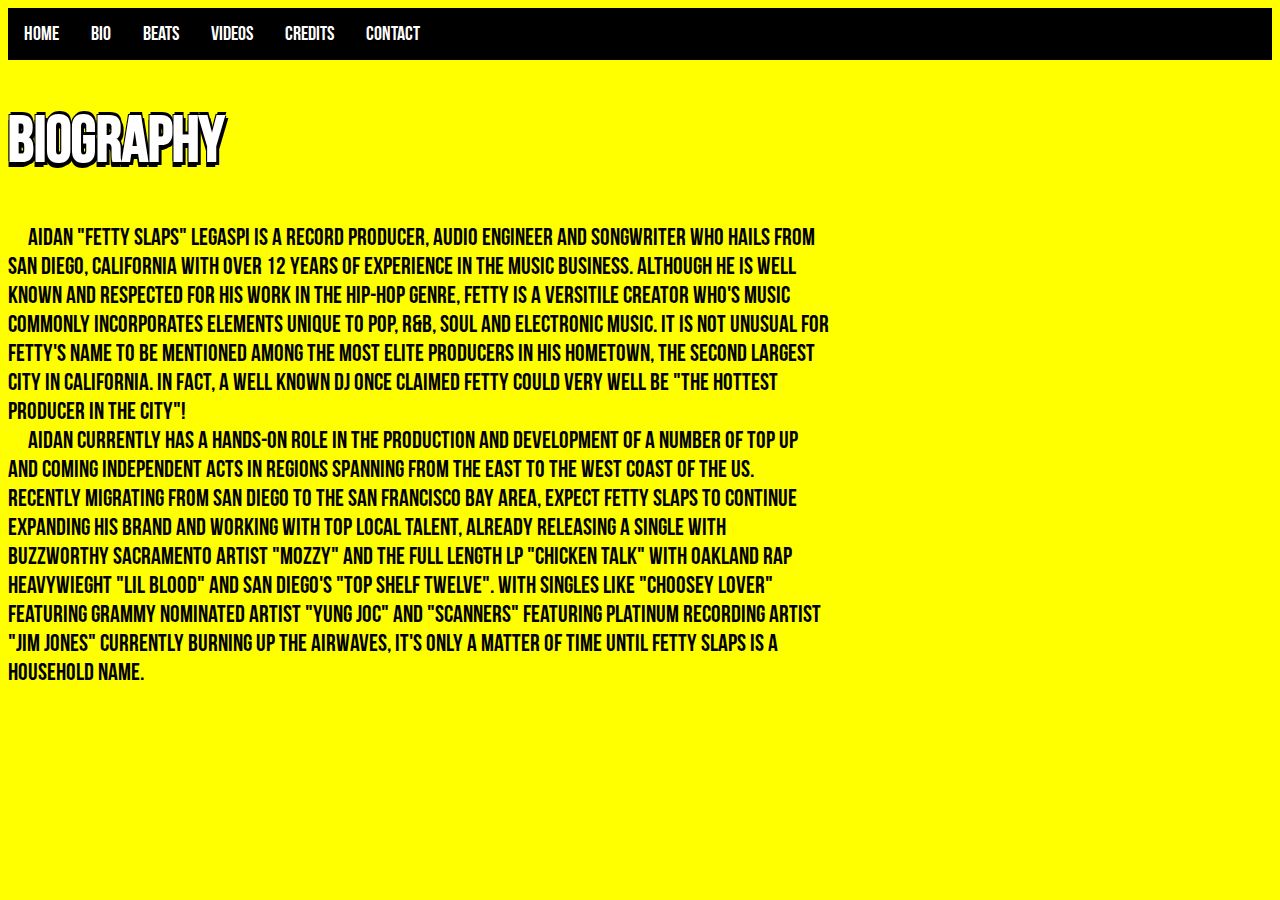
<file: bio.html>
<!DOCTYPE html>
<html>
<head>
	<title>Credits</title>
	<link rel="stylesheet" type="text/css" href="style.css">
</head>
<body>
	<nav>
		<ul id="navlinks">
			<li id="lnk"><a href="index.html">Home</a></li>
			<li id="lnk"><a href="bio.html">Bio</a></li>
			<li id="lnk"><a href="beats.html">Beats</a></li>
			<li id="lnk"><a href="videos.html">Videos</a></li>
			<li id="lnk"><a href="credits.html">Credits</a></li>
			<li id="lnk"><a href="contact.html">Contact</a></li>
		</ul>
	</nav>
	<header>
		<h1>Biography</h1>
	</header>
		<section>
			<p id="bio">&nbsp;&nbsp;&nbsp;&nbsp;&nbsp;Aidan "Fetty Slaps" Legaspi is a Record Producer, Audio Engineer and Songwriter who hails from San Diego, California with over 12 years of experience in the music business. Although he is well known and respected for his work in the Hip-Hop genre, Fetty is a versitile creator who's music commonly incorporates elements unique to Pop, R&amp;B, Soul and Electronic Music. It is not unusual for Fetty's name to be mentioned among the most elite producers in his hometown, the second largest city in California. In fact, a well known DJ once claimed Fetty could very well be "the hottest producer in the city"! <br>
			&nbsp;&nbsp;&nbsp;&nbsp;&nbsp;Aidan currently has a hands-on role in the production and development of a number of top up and coming independent acts in regions spanning from the East to the West Coast of the US. Recently migrating from San Diego to the San Francisco Bay Area, expect Fetty Slaps to continue expanding his brand and working with top local talent, already releasing a single with buzzworthy Sacramento artist "Mozzy" and the full length LP "Chicken Talk" with Oakland rap heavywieght "Lil Blood" and San Diego's "Top Shelf Twelve". With singles like "Choosey Lover" featuring Grammy Nominated artist "Yung Joc" and "Scanners" featuring Platinum recording artist "Jim Jones" currently burning up the airwaves, it's only a matter of time until Fetty Slaps is a household name.  
			 </p>
		</section>
</body>
</html>
</file>
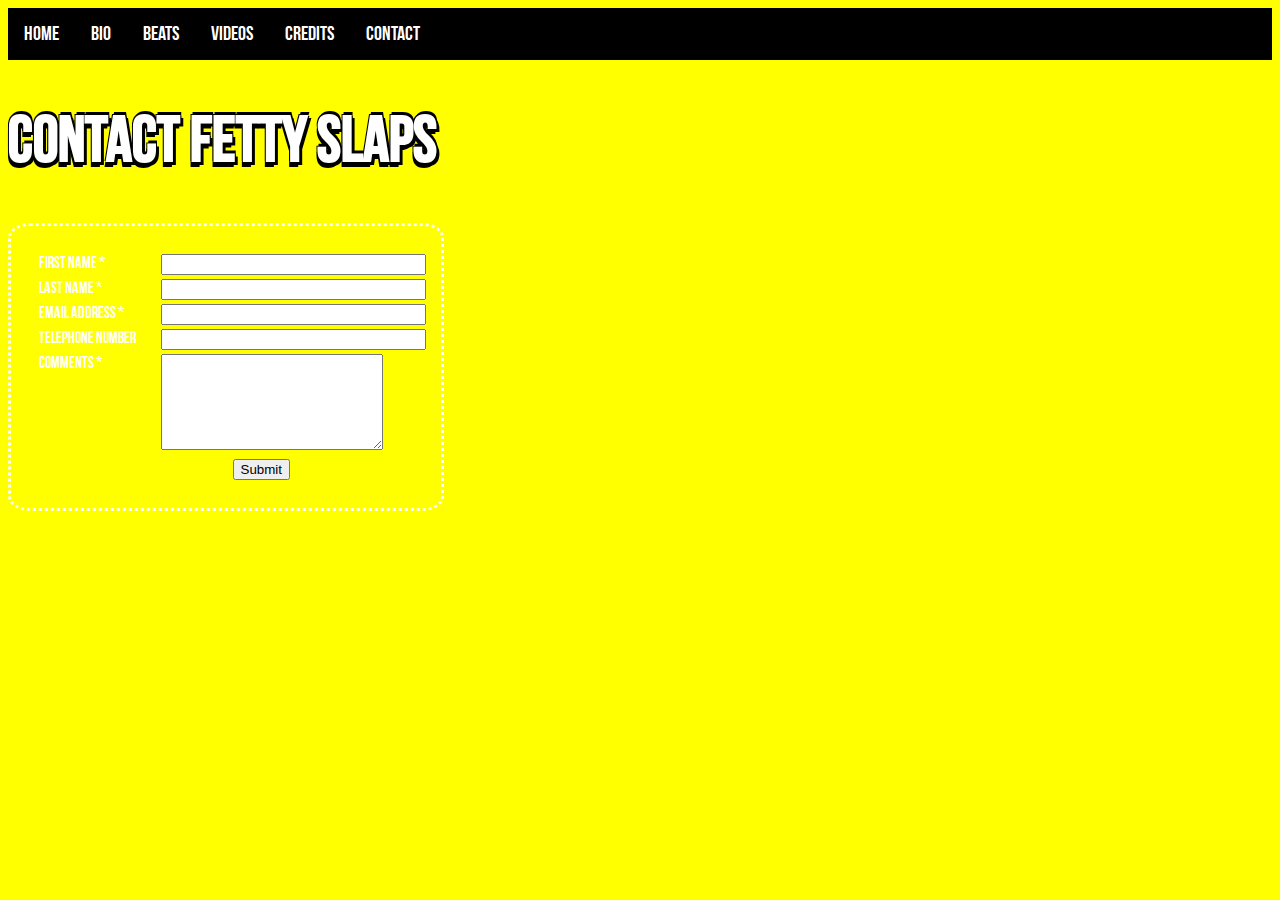
<file: contact.html>
<!DOCTYPE html>
<html>
<head>
	<title>Contact</title>
	<link rel="stylesheet" type="text/css" href="style.css">
</head>
<body>
	<nav>
		<ul id="navlinks">
			<li id="lnk"><a href="index.html">Home</a></li>
			<li id="lnk"><a href="bio.html">Bio</a></li>
			<li id="lnk"><a href="beats.html">Beats</a></li>
			<li id="lnk"><a href="videos.html">Videos</a></li>
			<li id="lnk"><a href="credits.html">Credits</a></li>
			<li id="lnk"><a href="contact.html">Contact</a></li>
		</ul>
	</nav>
	<header>
		<h1>Contact Fetty Slaps</h1>
	</header>
<form name="Contact" method="post" action="submit.html">
<table width="450px">
</tr>
<tr>
 <td valign="top">
  <label for="first_name">First Name *</label>
 </td>
 <td valign="top">
  <input  type="text" name="first_name" maxlength="50" size="30">
 </td>
</tr>
 
<tr>
 <td valign="top"">
  <label for="last_name">Last Name *</label>
 </td>
 <td valign="top">
  <input  type="text" name="last_name" maxlength="50" size="30">
 </td>
</tr>
<tr>
 <td valign="top">
  <label for="email">Email Address *</label>
 </td>
 <td valign="top">
  <input  type="text" name="email" maxlength="80" size="30">
 </td>
 
</tr>
<tr>
 <td valign="top">
  <label for="telephone">Telephone Number</label>
 </td>
 <td valign="top">
  <input  type="text" name="telephone" maxlength="30" size="30">
 </td>
</tr>
<tr>
 <td valign="top">
  <label for="comments">Comments *</label>
 </td>
 <td valign="top">
  <textarea  name="comments" maxlength="1000" cols="25" rows="6"></textarea>
 </td>
 
</tr>
<tr>
 <td colspan="2" style="text-align:center">
  <input type="submit" value="Submit">   
 </td>
</tr>
</table>
</form>
</body>
</html>
</file>
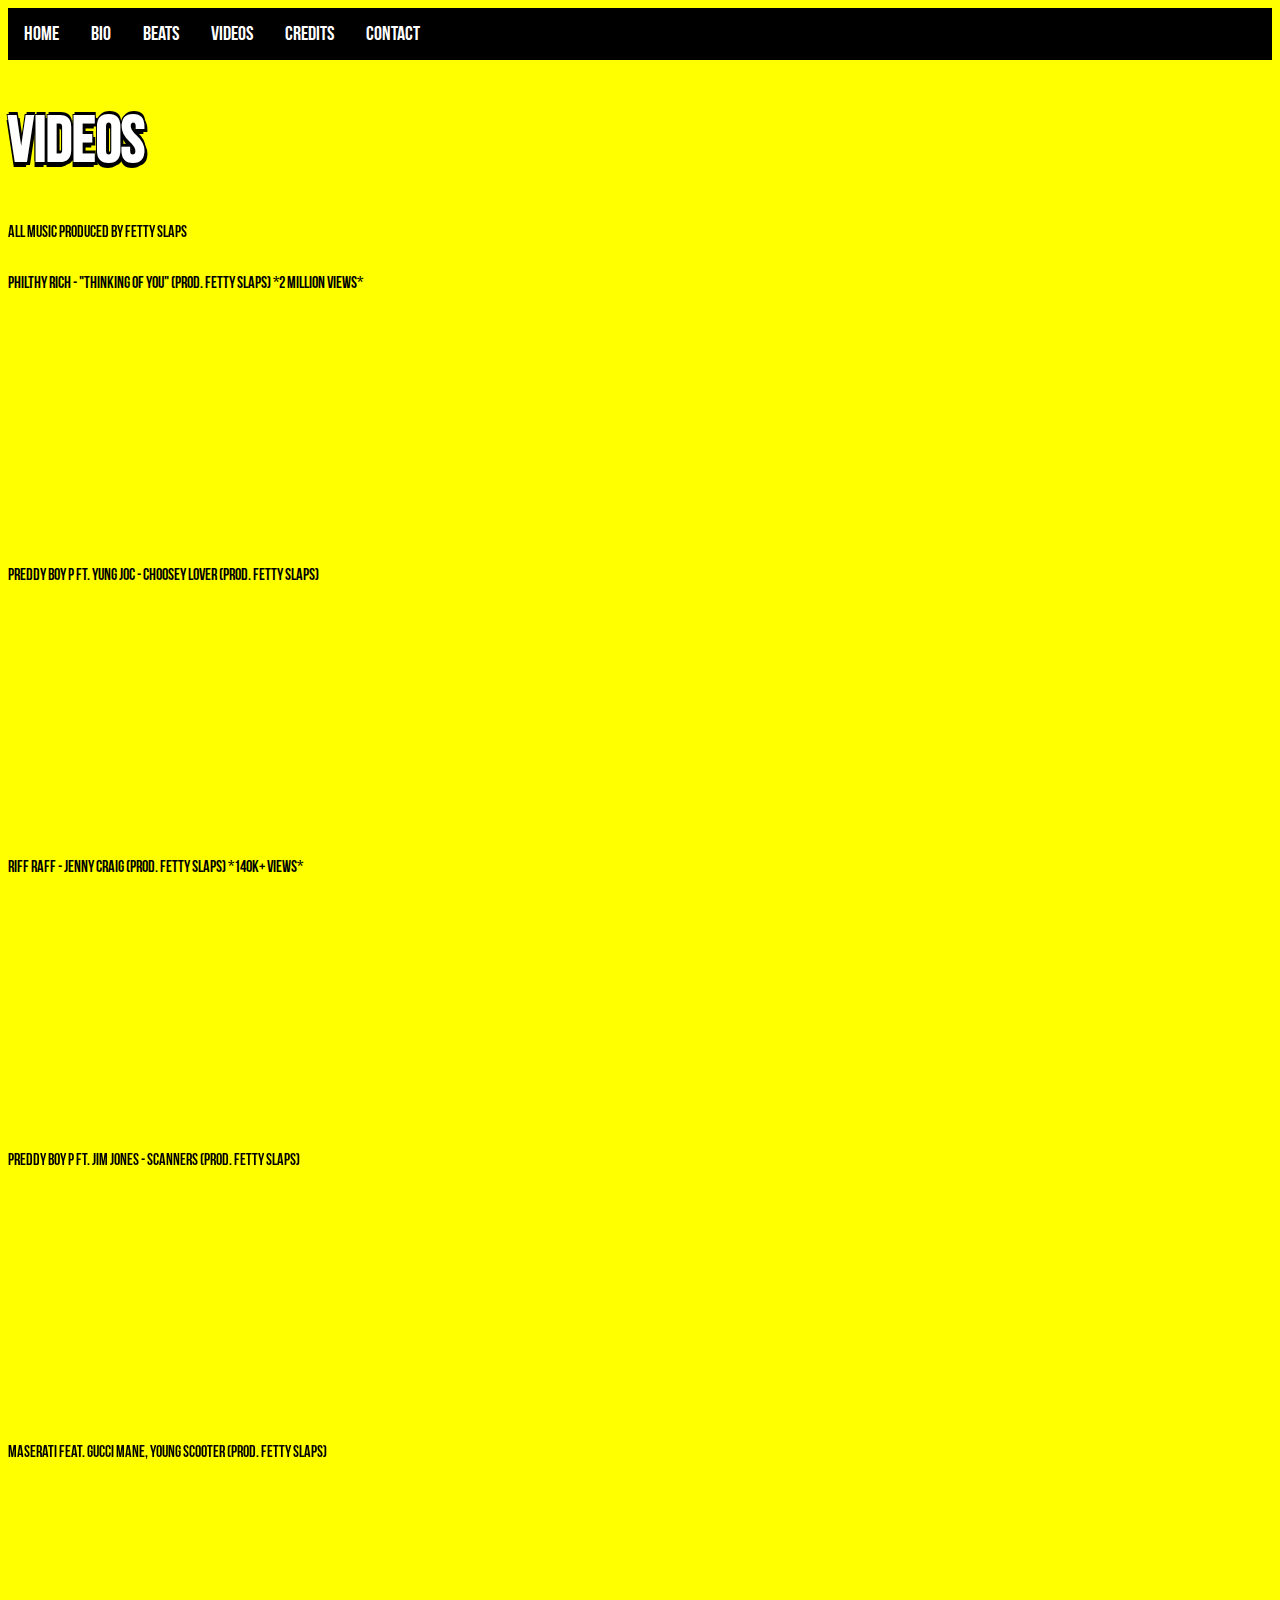
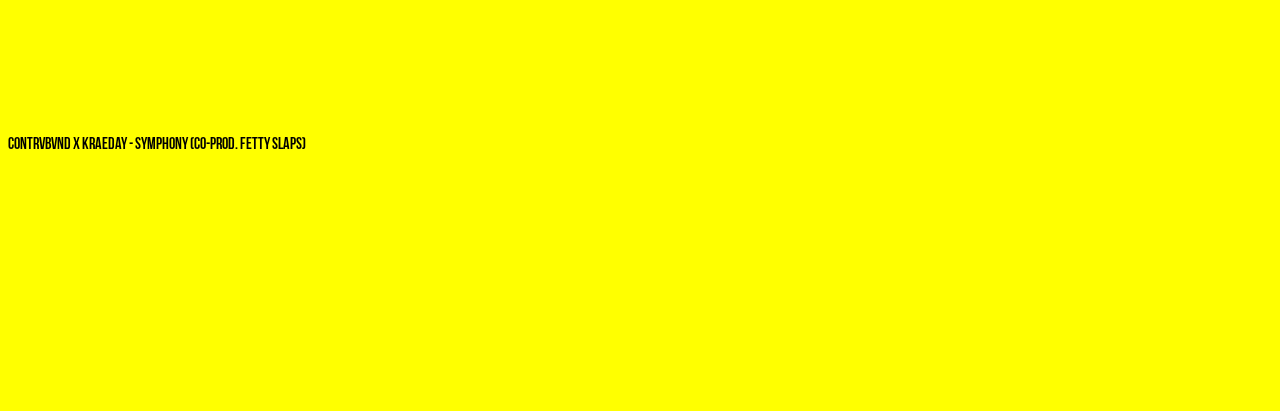
<file: videos.html>
<!DOCTYPE html>
<html>
<head>
	<title>Videos</title>
	<link rel="stylesheet" type="text/css" href="style.css">
</head>
<body>
	<nav>
		<ul id="navlinks">
			<li id="lnk"><a href="index.html">Home</a></li>
			<li id="lnk"><a href="bio.html">Bio</a></li>
			<li id="lnk"><a href="beats.html">Beats</a></li>
			<li id="lnk"><a href="videos.html">Videos</a></li>
			<li id="lnk"><a href="credits.html">Credits</a></li>
			<li id="lnk"><a href="contact.html">Contact</a></li>
		</ul>
	</nav>
	<header>
		<h1>Videos</h1>
		
	</header>
	<p>All music produced by Fetty Slaps</p>
<div class="videos">
	<div class="vids">
		<p>Philthy Rich - "Thinking Of You" (Prod. Fetty Slaps) *2 Million Views*</p>
		<iframe width="420" height="236.25" src="https://www.youtube.com/embed/6qCA0UxUfnI" frameborder="0" allowfullscreen></iframe>
		<p>Preddy Boy P ft. Yung Joc - Choosey Lover (Prod. Fetty Slaps)</p>
		<iframe width="420" height="236.25" src="https://www.youtube.com/embed/HsxIac3gvR0" frameborder="0" allowfullscreen></iframe>
		<p>RiFF RaFF - Jenny Craig (Prod. Fetty Slaps) *140k+ Views*</p>
		<iframe width="420" height="236.25" src="https://www.youtube.com/embed/aHWyvIOkiJI" frameborder="0" allowfullscreen></iframe>
		<p>Preddy Boy P ft. Jim Jones - Scanners (Prod. Fetty Slaps)</p>
		<iframe width="420" height="236.25" src="https://www.youtube.com/embed/I-8EyrNH-PE" frameborder="0" allowfullscreen></iframe>
		<p>Maserati feat. Gucci Mane, Young Scooter (Prod. Fetty Slaps)</p>
		<iframe width="420" height="236.25" src="https://www.youtube.com/embed/RyAPQs0wjWQ" frameborder="0" allowfullscreen></iframe>
		<p>Contrvbvnd x Kraeday - Symphony (Co-Prod. Fetty Slaps)</p>
		<iframe width="420" height="236.25" src="https://www.youtube.com/embed/xfc7KEj8eaM" frameborder="0" allowfullscreen></iframe>
	</div>
</div>
</body>
</html>
</file>
<file: style.css>
#navlinks {
    list-style-type: none;
    margin: 0;
    padding: 0;
    overflow: hidden;
    background-color: black;
    font-size: 20px;

}

#lnk {
    float: left;
}
li a:visited { 
    color: red;
}

li a {
    display: block;
    color: white;
    text-align: center;
    padding: 14px 16px;
    text-decoration: none;
}

li a:hover {
    background-color: yellow;
    background-image: url(slap.png);
    background-repeat: no-repeat;
    background-position: 50%;   
}

#homewrap{
    background-image: url(background.jpg);
    background-size: cover;
    background-color: white;
}
blockquote {
    font-size: 5em;
    color: white;
    opacity: .7;
    text-shadow:
       3px 3px 0 #000,
     -1px -1px 0 #000,  
      1px -3px 0 #000,
      -1px 5px 0 #000,
       1px 1px 0 #000;
}
cite {
    font-size: 2em;
    color: red;
    opacity: .7;
    background-image: url(highlighter.png);
    background-size: 5em;
    background-repeat: no-repeat;
}
#bio {
    /*max-width: 950px;
    min-width: 380px;*/
    font-size: 1.5em;
    border-radius: 25px;
    width: 65%;
    /*padding: 2%;
    margin:2%;*/
}

#creditdiv{
    font-size: 2em;
}
@font-face {
    font-family: BebasNeue; 
    src: url(BebasNeue.otf); 
}
body {
    font-family: BebasNeue;
    background-color: yellow;
    /*max-width:1080px;
    min-width: 380px;*/
}
header{
    color: white;
    font-size: 2em;
    text-shadow:
       3px 3px 0 #000,
     -1px -1px 0 #000,  
      1px -3px 0 #000,
      -1px 5px 0 #000,
       1px 1px 0 #000;
}

.vids{
    column-count: 3;
    float: left;
}

.credits{
    list-style-type: none;
    column-count: 3;
    column-gap: 10px;
}
li:hover{
    color: red;
}
form{
    border: dotted;
    color: white;
    width: 30%;
    border-radius: 5%;
    padding: 2%;
    overflow: hidden;
}
form:hover{
    color:red;
}
footer{
    font-family: "Times New Roman", Times, serif;
    font-size: .7em;
    text-align: center;
}
@media screen and (max-width: 1300px)
{
    .vids{column-count: 1}
}
@media screen and (max-width: 960px) {
  #homewrap {
    background-color: yellow;
  }
  .credits{
    column-count: 1;}
  body{
    font-size: 2em;
    width:50%;
  }
li{padding: 5px 5px;}
#bio{font-size: .85em}
#beatw{font-size: .65em
  }
#navlinks {
    list-style-type: none;
    margin: 0;
    padding: 0;
    width: 200px;
    background-color: #f1f1f1; 
}
#lnk{float: none}
li a {
    display: block;
    color: #000;
    padding: 8px 16px;
    text-decoration: none;
}

li a:hover {
    background-color: #555;
    color: white;
}
#bio{
    position: absolute;
    float: right;
}
 
}
</file>
